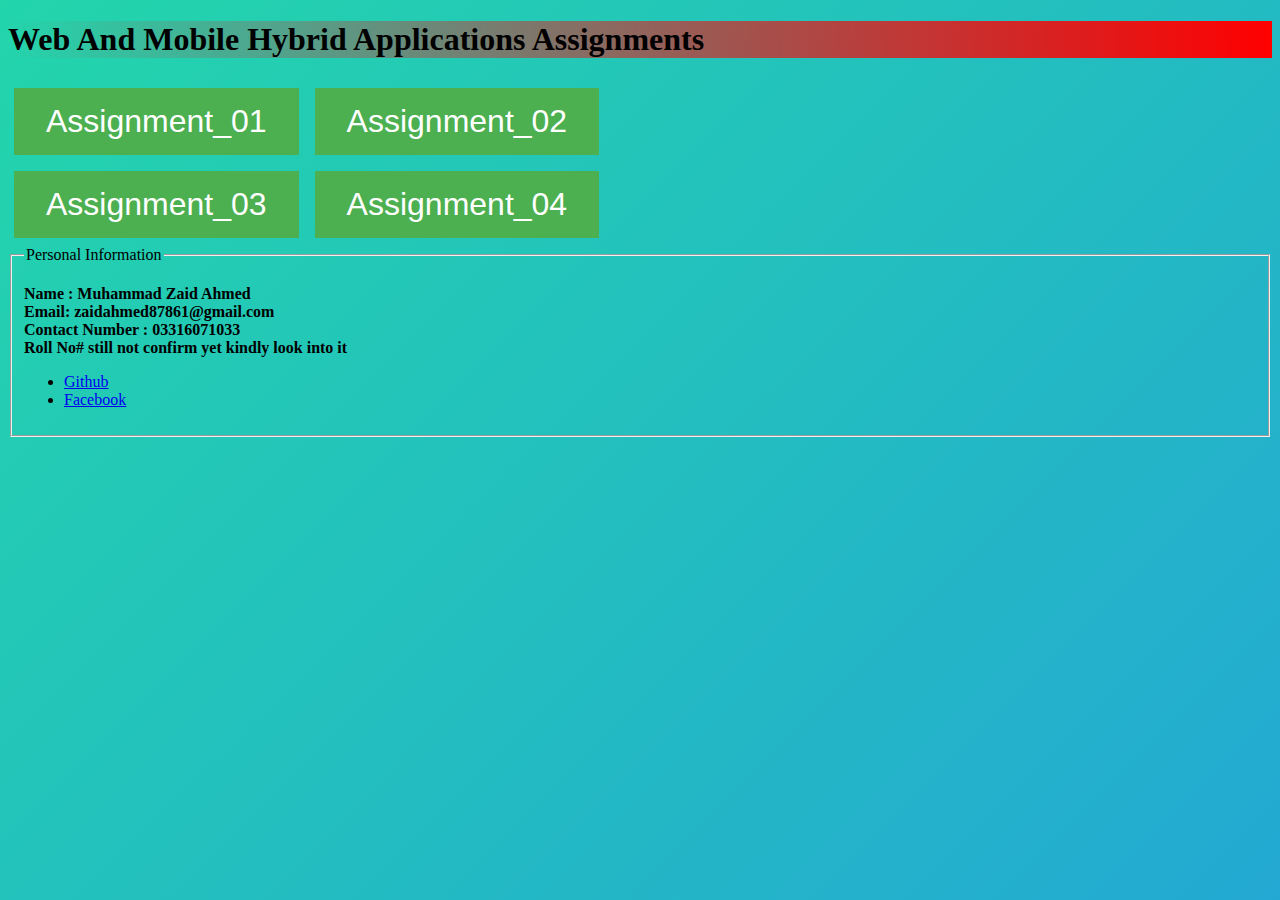
<file: My Projects/public/index.html>
<!DOCTYPE html>
<html lang="en">
<head>
    <meta charset="UTF-8">
    <meta name="viewport" content="width=device-width, initial-scale=1.0">
    <title>Saylani Assignments</title>
    <link rel="stylesheet" href="style.css">
    <style>
        
        </style>
</head>
<body>

    

    <div id="div1">
    
    
    <h1>Web And Mobile Hybrid Applications Assignments</h1>	
    
    
    <a href="assignment1/index.html" target="_blank"><button class="button">Assignment_01</button></a> 
    <a href="assignment2/index.html" target="_blank"><button class="button">Assignment_02</button></a> <br>
    <a href=""><button class="button">Assignment_03</button></a> 
    <a href=""><button class="button">Assignment_04</button></a> <br>
    
    

    </div>
    <fieldset>
        <legend>Personal Information</legend>
        <p>
           <B> Name : Muhammad Zaid Ahmed <br>
            Email: zaidahmed87861@gmail.com <br>
            Contact Number : 03316071033 <br>
            Roll No# still not confirm yet kindly look into it <br> </B>

        </p>
        
  <ul>
    <li>
      <a href="https://github.com/ianjsikes">Github</a>
    </li>
    <li>
      <a href="https://medium.com/@ianjsikes">Facebook</a>
    </li>
  </ul>
    </fieldset>
    
    </body>
</html>
</file>
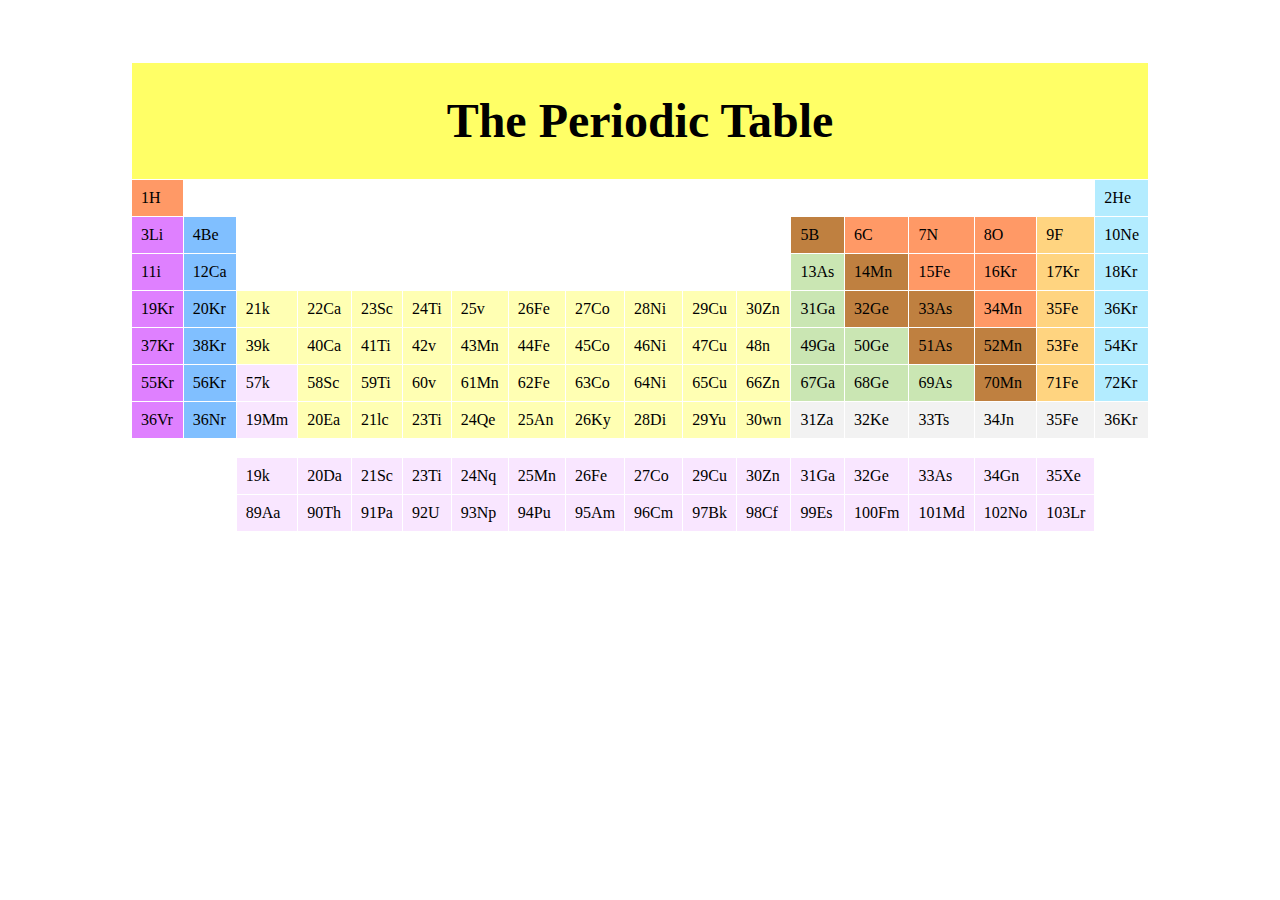
<file: My Projects/public/assignment1/index.html>
<!DOCTYPE html>
<html lang="en">
<head>
    <meta charset="UTF-8">
    <meta name="viewport" content="width=device-width, initial-scale=1.0">
    <title>THE PERIODIC TABLE</title>
</head>
<body>
    <br><br><br>
    <table  border="0px" cellpadding="9" cellspacing="1" align="center">
    
    
    <tbody><tr>
    <th bgcolor="#ffff66" colspan="18"><h1><font size="9">The Periodic Table</font></h1></th>
    </tr>	
    
    
    <tr>
    <td bgcolor="#ff9966">1H</td>    
    <td colspan="16"></td>
    <td bgcolor="#b3ecff">2He</td>
    </tr>    
    
    <tr>
    <td bgcolor="#df80ff">3Li</td>    
    <td bgcolor="#80bfff">4Be</td>
    <td colspan="10"></td>
    <td bgcolor="#bf8040">5B</td>
    <td bgcolor="#ff9966">6C</td>    
    <td bgcolor="#ff9966">7N</td>
    <td bgcolor="#ff9966">8O</td>
    <td bgcolor="#ffd480">9F</td>
    <td bgcolor="#b3ecff">10Ne</td>
    </tr>    
    
    
    
    <tr>
    <td bgcolor="#df80ff">11i</td>    
    <td bgcolor="#80bfff">12Ca</td>
    <td colspan="10"></td>
    <td bgcolor="#cae6b3">13As</td>
    <td bgcolor="#bf8040">14Mn</td>    
    <td bgcolor="#ff9966">15Fe</td>
    <td bgcolor="#ff9966">16Kr</td>
    <td bgcolor="#ffd480">17Kr</td>
    <td bgcolor="#b3ecff">18Kr</td>
    </tr>    
    
    
    <tr>
    
    <td bgcolor="#df80ff">19Kr</td>	
    <td bgcolor="#80bfff">20Kr</td>	
    <td bgcolor="#ffffb3">21k</td>    
    <td bgcolor="#ffffb3">22Ca</td>
    <td bgcolor="#ffffb3">23Sc</td>
    <td bgcolor="#ffffb3">24Ti</td>
    <td bgcolor="#ffffb3">25v</td>
    <td bgcolor="#ffffb3">26Fe</td>
    <td bgcolor="#ffffb3">27Co</td>
    <td bgcolor="#ffffb3">28Ni</td>
    <td bgcolor="#ffffb3">29Cu</td>
    <td bgcolor="#ffffb3">30Zn</td>
    <td bgcolor="#cae6b3">31Ga</td>
    <td bgcolor="#bf8040">32Ge</td>
    <td bgcolor="#bf8040">33As</td>
    <td bgcolor="#ff9966">34Mn</td>    
    <td bgcolor="#ffd480">35Fe</td>
    <td bgcolor="#b3ecff">36Kr</td>
    </tr>    
    
    <tr>
    
    <td bgcolor="#df80ff">37Kr</td>	
    <td bgcolor="#80bfff">38Kr</td>	
    <td bgcolor="#ffffb3">39k</td>    
    <td bgcolor="#ffffb3">40Ca</td>
    <td bgcolor="#ffffb3">41Ti</td>
    <td bgcolor="#ffffb3">42v</td>
    <td bgcolor="#ffffb3">43Mn</td>    
    <td bgcolor="#ffffb3">44Fe</td>
    <td bgcolor="#ffffb3">45Co</td>
    <td bgcolor="#ffffb3">46Ni</td>
    <td bgcolor="#ffffb3">47Cu</td>
    <td bgcolor="#ffffb3">48n</td>
    <td bgcolor="#cae6b3">49Ga</td>
    <td bgcolor="#cae6b3">50Ge</td>
    <td bgcolor="#bf8040">51As</td>
    <td bgcolor="#bf8040">52Mn</td>    
    <td bgcolor="#ffd480">53Fe</td>
    <td bgcolor="#b3ecff">54Kr</td>
    </tr>    
    
    <tr>
    
    <td bgcolor="#df80ff">55Kr</td>	
    <td bgcolor="#80bfff">56Kr</td>	
    <td bgcolor="#f9e6ff">57k</td>    
    <td bgcolor="#ffffb3">58Sc</td>
    <td bgcolor="#ffffb3">59Ti</td>
    <td bgcolor="#ffffb3">60v</td>
    <td bgcolor="#ffffb3">61Mn</td>    
    <td bgcolor="#ffffb3">62Fe</td>
    <td bgcolor="#ffffb3">63Co</td>
    <td bgcolor="#ffffb3">64Ni</td>
    <td bgcolor="#ffffb3">65Cu</td>
    <td bgcolor="#ffffb3">66Zn</td>
    <td bgcolor="#cae6b3">67Ga</td>
    <td bgcolor="#cae6b3">68Ge</td>
    <td bgcolor="#cae6b3">69As</td>
    <td bgcolor="#bf8040">70Mn</td>    
    <td bgcolor="#ffd480">71Fe</td>
    <td bgcolor="#b3ecff">72Kr</td>
    </tr>    
           
    <tr>
    
    <td bgcolor="#df80ff">36Vr</td>	
    <td bgcolor="#80bfff">36Nr</td>	
    <td bgcolor="#f9e6ff">19Mm</td>    
    <td bgcolor="#ffffb3">20Ea</td>
    <td bgcolor="#ffffb3">21lc</td>
    <td bgcolor="#ffffb3">23Ti</td>
    <td bgcolor="#ffffb3">24Qe</td>
    <td bgcolor="#ffffb3">25An</td>    
    <td bgcolor="#ffffb3">26Ky</td>
    <td bgcolor="#ffffb3">28Di</td>
    <td bgcolor="#ffffb3">29Yu</td>
    <td bgcolor="#ffffb3">30wn</td>
    <td bgcolor="#f2f2f2">31Za</td>
    <td bgcolor="#f2f2f2">32Ke</td>
    <td bgcolor="#f2f2f2">33Ts</td>
    <td bgcolor="#f2f2f2">34Jn</td>    
    <td bgcolor="#f2f2f2">35Fe</td>
    <td bgcolor="#f2f2f2">36Kr</td>
    </tr>    
       
    
    <tr>
    <td></td>
    </tr>
    
    
    
    <tr>
    
    <td rowspan="2"></td>	
    <td rowspan="2"></td>	
    <td bgcolor="#f9e6ff">19k</td>    
    <td bgcolor="#f9e6ff">20Da</td>
    <td bgcolor="#f9e6ff">21Sc</td>
    <td bgcolor="#f9e6ff">23Ti</td>
    <td bgcolor="#f9e6ff">24Nq</td>
    <td bgcolor="#f9e6ff">25Mn</td>    
    <td bgcolor="#f9e6ff">26Fe</td>
    <td bgcolor="#f9e6ff">27Co</td>
    <td bgcolor="#f9e6ff">29Cu</td>
    <td bgcolor="#f9e6ff">30Zn</td>
    <td bgcolor="#f9e6ff">31Ga</td>
    <td bgcolor="#f9e6ff">32Ge</td>
    <td bgcolor="#f9e6ff">33As</td>
    <td bgcolor="#f9e6ff">34Gn</td>    
    <td bgcolor="#f9e6ff">35Xe</td>
    <td rowspan="2"></td>
    </tr>
    
    
    
    <tr>
    
    <td bgcolor="#f9e6ff">89Aa</td>	
    <td bgcolor="#f9e6ff">90Th</td>	
    <td bgcolor="#f9e6ff">91Pa</td>    
    <td bgcolor="#f9e6ff">92U</td>
    <td bgcolor="#f9e6ff">93Np</td>
    <td bgcolor="#f9e6ff">94Pu</td>
    <td bgcolor="#f9e6ff">95Am</td>    
    <td bgcolor="#f9e6ff">96Cm</td>
    <td bgcolor="#f9e6ff">97Bk</td>
    <td bgcolor="#f9e6ff">98Cf</td>
    <td bgcolor="#f9e6ff">99Es</td>
    <td bgcolor="#f9e6ff">100Fm</td>
    <td bgcolor="#f9e6ff">101Md</td>
    <td bgcolor="#f9e6ff">102No</td>
    <td bgcolor="#f9e6ff">103Lr</td>
     
    </tr>    
        
    
    </tbody></table>
    
    
    
    </body>
</html>
</file>
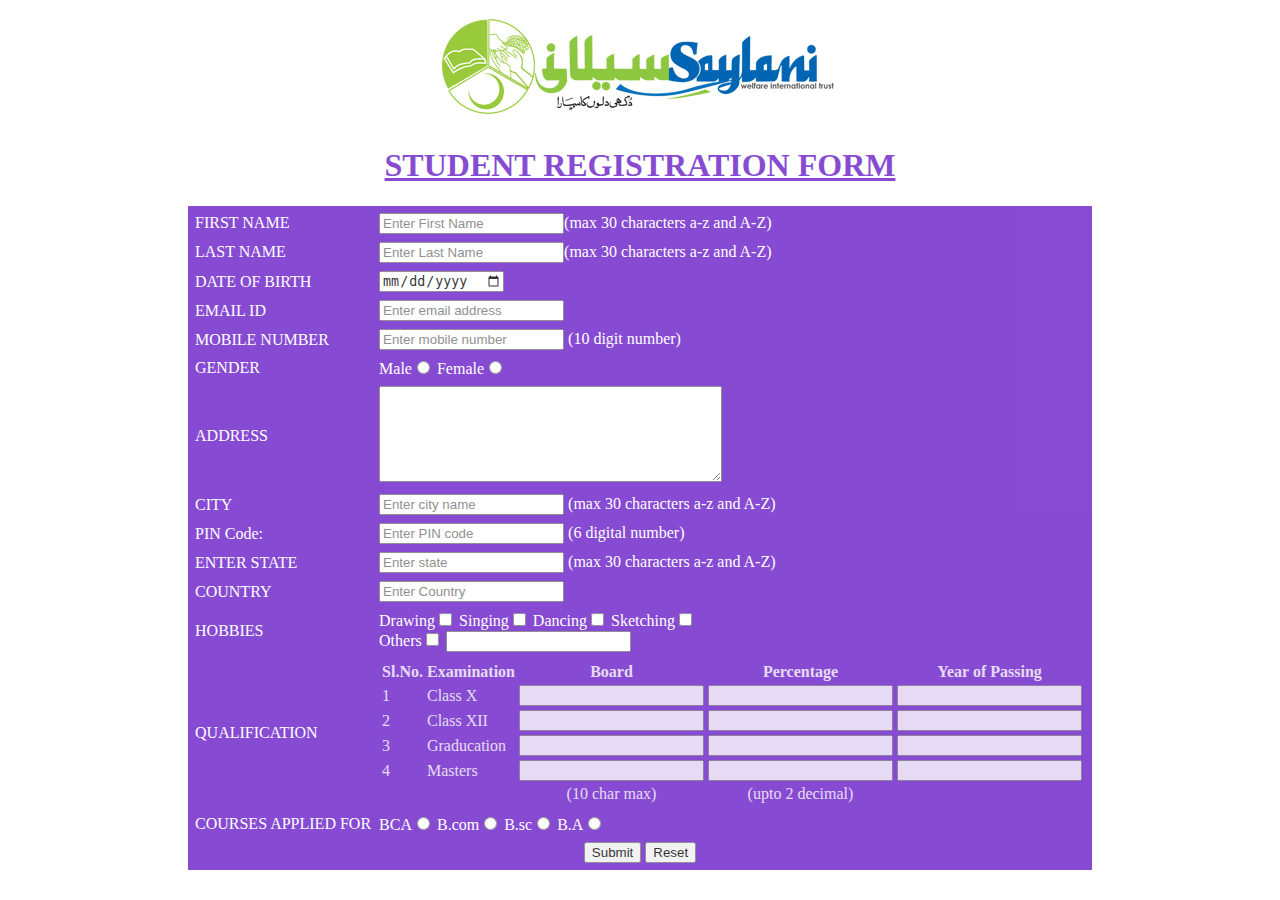
<file: My Projects/public/assignment2/index.html>
<!DOCTYPE html>
<html lang="en">
<head>
    <meta charset="UTF-8">
    <meta name="viewport" content="width=device-width, initial-scale=1.0">
    <title>STUDENT REGISTRATION FORM</title>
    <link rel="stylesheet" href="style.css">
</head>
<body>
    <body>

        <div align="center">
        
            <img src="saylani-logo.png">
        
            <h1><u>STUDENT REGISTRATION FORM</u></h1>	
                        
            <form action="final.html" method="post">
                
                <table border="0" cellspacing="6">
                    
                    <tbody><tr>
                        <td><label for="f_name">FIRST NAME</label></td>
                        <td>
                            <input type="text" name="first_name" placeholder="Enter First Name" id="f_name" maxlength="30" required=""><span>(max 30 characters a-z and A-Z)</span>
                        </td>
                    </tr>	
        
                    <tr>
                        <td><label for="l_name">LAST NAME</label></td>
                        <td><input type="text" name="last_name" placeholder="Enter Last Name" id="l_name" maxlength="30" required=""><span>(max 30 characters a-z and A-Z)</span>
                        </td>
                    </tr>	
        
        
        
                    <tr>
                        <td><label for="d_o_b">DATE OF BIRTH</label></td>
                        <td>
                        
                    <input type="date" id="dateOfBirth" name="dateOfBirth" placeholder="Enter your Date of birth" required="">
                        </td>
        
                    </tr>	
        
                    <tr>
                        <td><label for="email_id">EMAIL ID</label></td>
                        <td><input type="email" name="email" placeholder="Enter email address" id="email_id" required=""></td>
                    </tr>	
        
                    <tr>
                        <td><label for="num">MOBILE NUMBER</label></td>
                        <td><input type="number" name="number" placeholder="Enter mobile number" id="num" max="10" required="">
                        <span>(10 digit number)</span>	
                        </td>
                    </tr>	
        
        
                    <tr>
                        <td><label for="gend">GENDER</label></td>
                        <td>
                            <span>Male</span><input type="radio" name="gender" value="male" id="gend" required="">
                            <span>Female</span><input type="radio" name="gender" value="female" id="gend" required="">
                        </td>
                    </tr>	
        
        
        
                    <tr>
                        <td><label for="add">ADDRESS</label></td>
                        <td><textarea name="address" id="add" rows="6" cols="40" required=""></textarea></td>
                    </tr>	
        
        
                    <tr>
                        <td><label for="city">CITY</label></td>
                        <td><input type="text" name="city" placeholder="Enter city name" id="city" maxlength="30" required="">
                            <span>(max 30 characters a-z and A-Z)</span>
                        </td>
                    </tr>	
        
                    <tr>
                        <td> <label for="pinCode">PIN Code:</label>
                           <td> <input type="tel" name="pinCode" id="pinCode" pattern="[0-9]{6}" placeholder="Enter PIN code" required=""> 
                            <span>(6 digital number)</span>
                        </td>
                        
                        </td>
                    </tr>	
        
        
                    <tr>
                        <td><label for="enter_state">ENTER STATE</label></td>
                        <td><input type="text" name="state" placeholder="Enter state" id="enter_state" maxlength="30" required="">
                        <span>(max 30 characters a-z and A-Z)</span>	
                        </td>
                    </tr>	
        
                    <tr>
                        <td><label for="country">COUNTRY</label></td>
                        <td><input type="name" name="country" placeholder="Enter Country" id="country" required=""></td>
                    </tr>	
        
        
        
        
                    <tr>
                        <td><label for="hobbies">HOBBIES</label></td>
                        <td>
                            <span>Drawing</span><input type="checkbox" name="hobbies" value="Drawing" id="hobbies">
                            <span>Singing</span><input type="checkbox" name="hobbies" value="Singing" id="hobbies">
                            <span>Dancing</span><input type="checkbox" name="hobbies" value="Dancing" id="hobbies">
                            <span>Sketching</span><input type="checkbox" name="hobbies" value="Sketching" id="hobbies">
                            <br>
                            <span>Others</span><input type="checkbox" name="hobbies" value="Others" id="hobbies">
                            <input type="text" name="hobbies" id="hobbies">
                        </td>
                    </tr>	
        
        
                    <tr>
                        <td><label for="quali">QUALIFICATION</label></td>
                        <td>
                            <table border="0">
                                <tbody><tr>
                                    <th>Sl.No.</th>
                                    <th>Examination</th>
                                    <th>Board</th>
                                    <th>Percentage</th>
                                    <th>Year of Passing</th>
                                </tr>
                                
                                <tr>
                                <td>1</td>
                                <td>Class X</td>
                                <td><input type="text" id="quali" name="" maxlength="10"></td>	
                                <td><input type="number" max="100" id="quali" name=""></td>	
                                <td><input type="text" id="quali" name="">
                                </td>	
                                </tr>
        
                                <tr>
                                <td>2</td>
                                <td>Class XII</td>
                                <td><input type="text" id="quali" name="" maxlength="10"></td>	
                                <td><input type="number" max="100" id="quali" name=""></td>	
                                <td><input type="text" id="quali" name=""></td>	
                                </tr>
        
                                <tr>
                                <td>3</td>
                                <td>Graducation</td>
                                <td><input type="text" id="quali" name="" maxlength="10"></td>	
                                <td><input type="number" max="100" id="quali" name=""></td>	
                                <td><input type="text" id="quali" name=""></td>	
                                </tr>
        
                                <tr>
                                <td>4</td>
                                <td>Masters</td>
                                <td><input type="text" name="" maxlength="10"></td>	
                                <td><input type="number" max="100" id="quali" name=""></td>	
                                <td><input type="text" name=""></td>	
                                </tr>
        
                                <tr>
                                    <td></td>
                                    <td></td>
                                    <td align="center"><span>(10 char max)</span></td>
                                    <td align="center"><span>(upto 2 decimal)</span></td>
                                    <td></td>
                                </tr>
        
                            </tbody></table>
                        </td>
                    </tr>	
        
        
        
                    <tr>
                        <td><label for="cources">COURSES APPLIED FOR</label></td>
                        <td>
                            <span>BCA</span><input type="radio" name="cources" value="BCA" id="cources" required="">
                            <span>B.com</span><input type="radio" name="cources" value="B.Com" id="cources" required="">
                            <span>B.sc</span><input type="radio" name="cources" value="B.Sc" id="cources" required="">
                            <span>B.A</span><input type="radio" name="cources" value="B.A" id="cources" required="">
                        </td>
                    </tr>	
        
                    <tr>
                        <td colspan="2" align="center">
                            <input type="submit" value="Submit" name="submit">
                            <input type="reset" value="Reset" name="reset">
                        </td>
        
                    </tr>
        
                </tbody></table>
            </form>
        </div>
        
        
        
        
        </body>
</body>
</html>
</file>
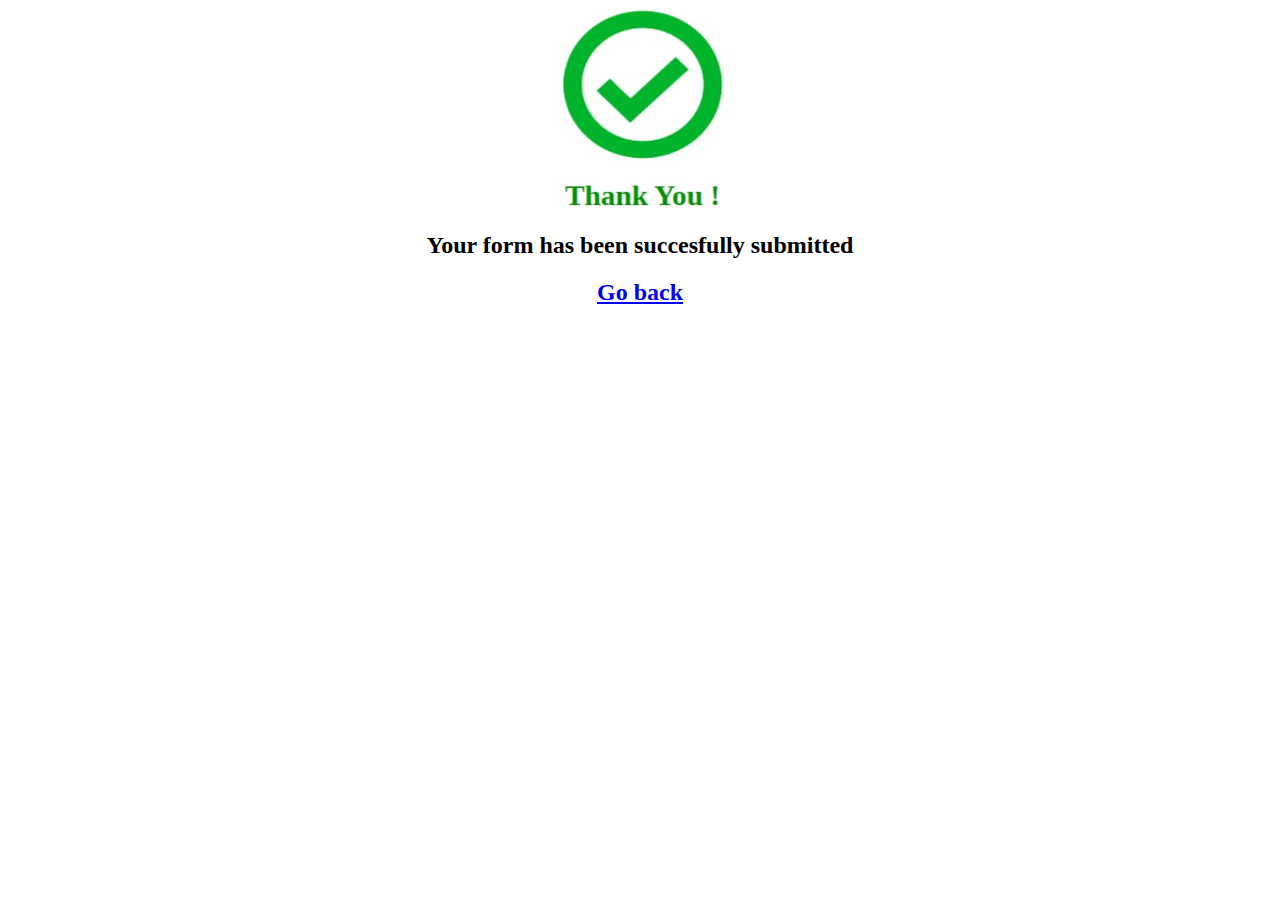
<file: My Projects/public/assignment2/final.html>
<!DOCTYPE html>
<html lang="en">
<head>
    <meta charset="UTF-8">
    <meta name="viewport" content="width=device-width, initial-scale=1.0">
    <title>Document</title>
</head>
<body>
    <div align="center">
        <img src="thanks.png" width="200px" height="200px">
    

    <h2>Your form has been succesfully submitted</h2>
    
    <h2><a href="index.html">Go back  </a></h2>
</div>


</body>
</html>
</file>
<file: My Projects/public/style.css>
body {
    background: linear-gradient(-45deg, #ee7752, #e73c7e, #23a6d5, #23d5ab);
    background-size: 400% 400%;
    animation: gradient 15s ease infinite;
}

@keyframes gradient {
    0% {
        background-position: 0% 50%;
    }
    50% {
        background-position: 100% 50%;
    }
    100% {
        background-position: 0% 50%;
    }
}
.button {
    background-color: #4CAF50;
    border: none;
    color: white;
    padding: 15px 32px;
    text-align: center;
    text-decoration: none;
    display: inline-block;
    font-size: 32px;
    margin: 8px 6px;
    cursor: pointer;
  }
  /* h1{
      color: #4CAF50 ;
      background-color: black;
  } */
  h1{
      
background-image: linear-gradient(to right, rgba(255,0,0,0), rgba(255,0,0,1));
}
  }
</file>
<file: My Projects/public/assignment2/style.css>
body{
    color: white;
}
table  {
    background-color:rgb(106, 30, 199);
    opacity: 0.8;
}
h1{
    color:rgb(106, 30, 199) ;
    opacity: 0.8;
}
</file>
